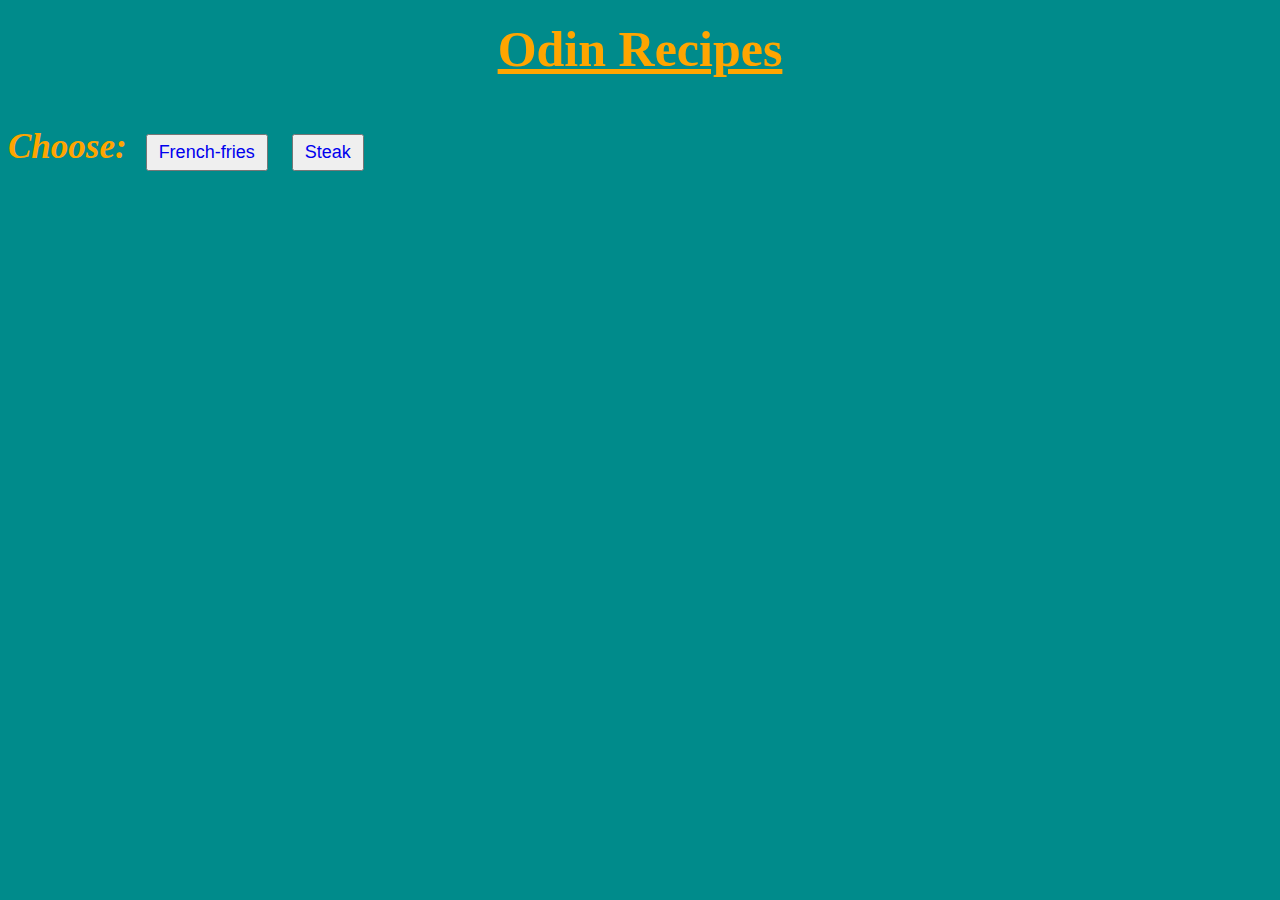
<file: index.html>
<!DOCTYPE html>
<html lang="en">
<head>
    <meta charset="UTF-8">
    <meta name="viewport" content="width=device-width, initial-scale=1.0">
    <title>Document</title>
    <link rel="stylesheet" href="./styles.css">
</head>
<body>
    <h1>Odin Recipes</h1>
    <h2>Choose:</h2>
    <button><a href="./recipes/french-fries.html">French-fries</a> </button>
    <button><a href="./recipes/steak.html">Steak</a></button>
</body>
</html>
</file>
<file: styles.css>
body {
    background-color: darkcyan;
    color: orange;
}

h1 {
    font-size: 50px;
    font-weight: 800;
    margin: 20px;
    text-align: center;
    text-decoration: underline;
}

h2 {
    font-size: 35px;
    font-style: italic;
    display: inline-block;
}

button a {
    text-decoration: none;
    font-size: 18px;
    padding: 5px;
    display: inline-block;
}

button {
    margin: 5px;
    margin-left: 15px;
}
</file>
